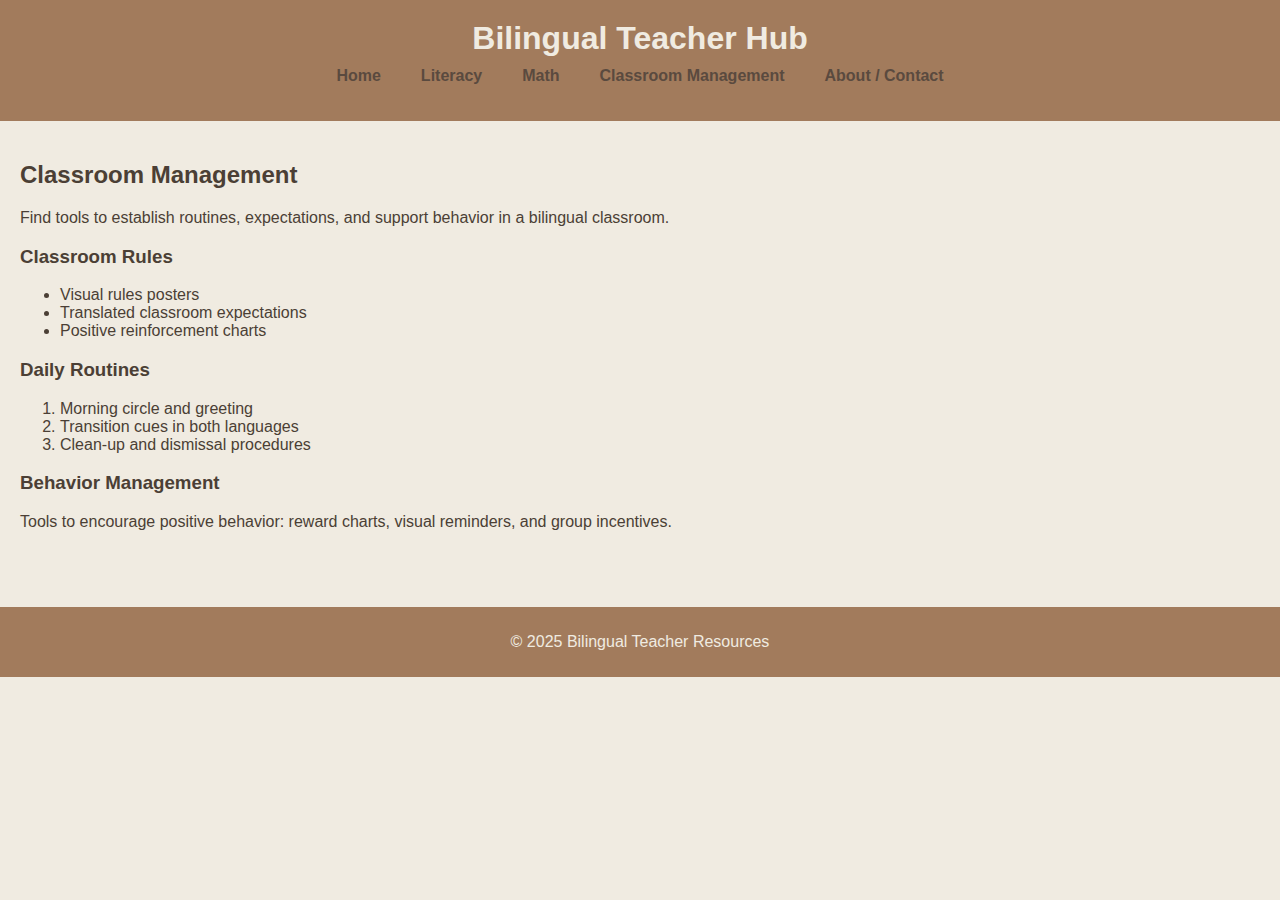
<file: classroom.html>
<!DOCTYPE html>
<html lang="en">
<head>
<meta charset="UTF-8">
<meta name="viewport" content="width=device-width, initial-scale=1.0">
<title>Classroom Management</title>
<link rel="stylesheet" href="style.css">
</head>
<body>
<header>
  <h1>Bilingual Teacher Hub</h1>
  <nav>
    <ul>
      <li><a href="index.html">Home</a></li>
      <li><a href="literacy.html">Literacy</a></li>
      <li><a href="math.html">Math</a></li>
      <li><a href="classroom.html">Classroom Management</a></li>
      <li><a href="about.html">About / Contact</a></li>
    </ul>
  </nav>
</header>

<main>
  <section>
    <h2>Classroom Management</h2>
    <p>Find tools to establish routines, expectations, and support behavior in a bilingual classroom.</p>

    <h3>Classroom Rules</h3>
    <ul>
      <li>Visual rules posters</li>
      <li>Translated classroom expectations</li>
      <li>Positive reinforcement charts</li>
    </ul>

    <h3>Daily Routines</h3>
    <ol>
      <li>Morning circle and greeting</li>
      <li>Transition cues in both languages</li>
      <li>Clean-up and dismissal procedures</li>
    </ol>

    <h3>Behavior Management</h3>
    <p>Tools to encourage positive behavior: reward charts, visual reminders, and group incentives.</p>
  </section>
</main>

<footer>
  <p>© 2025 Bilingual Teacher Resources</p>
</footer>
</body>
</html>
</file>
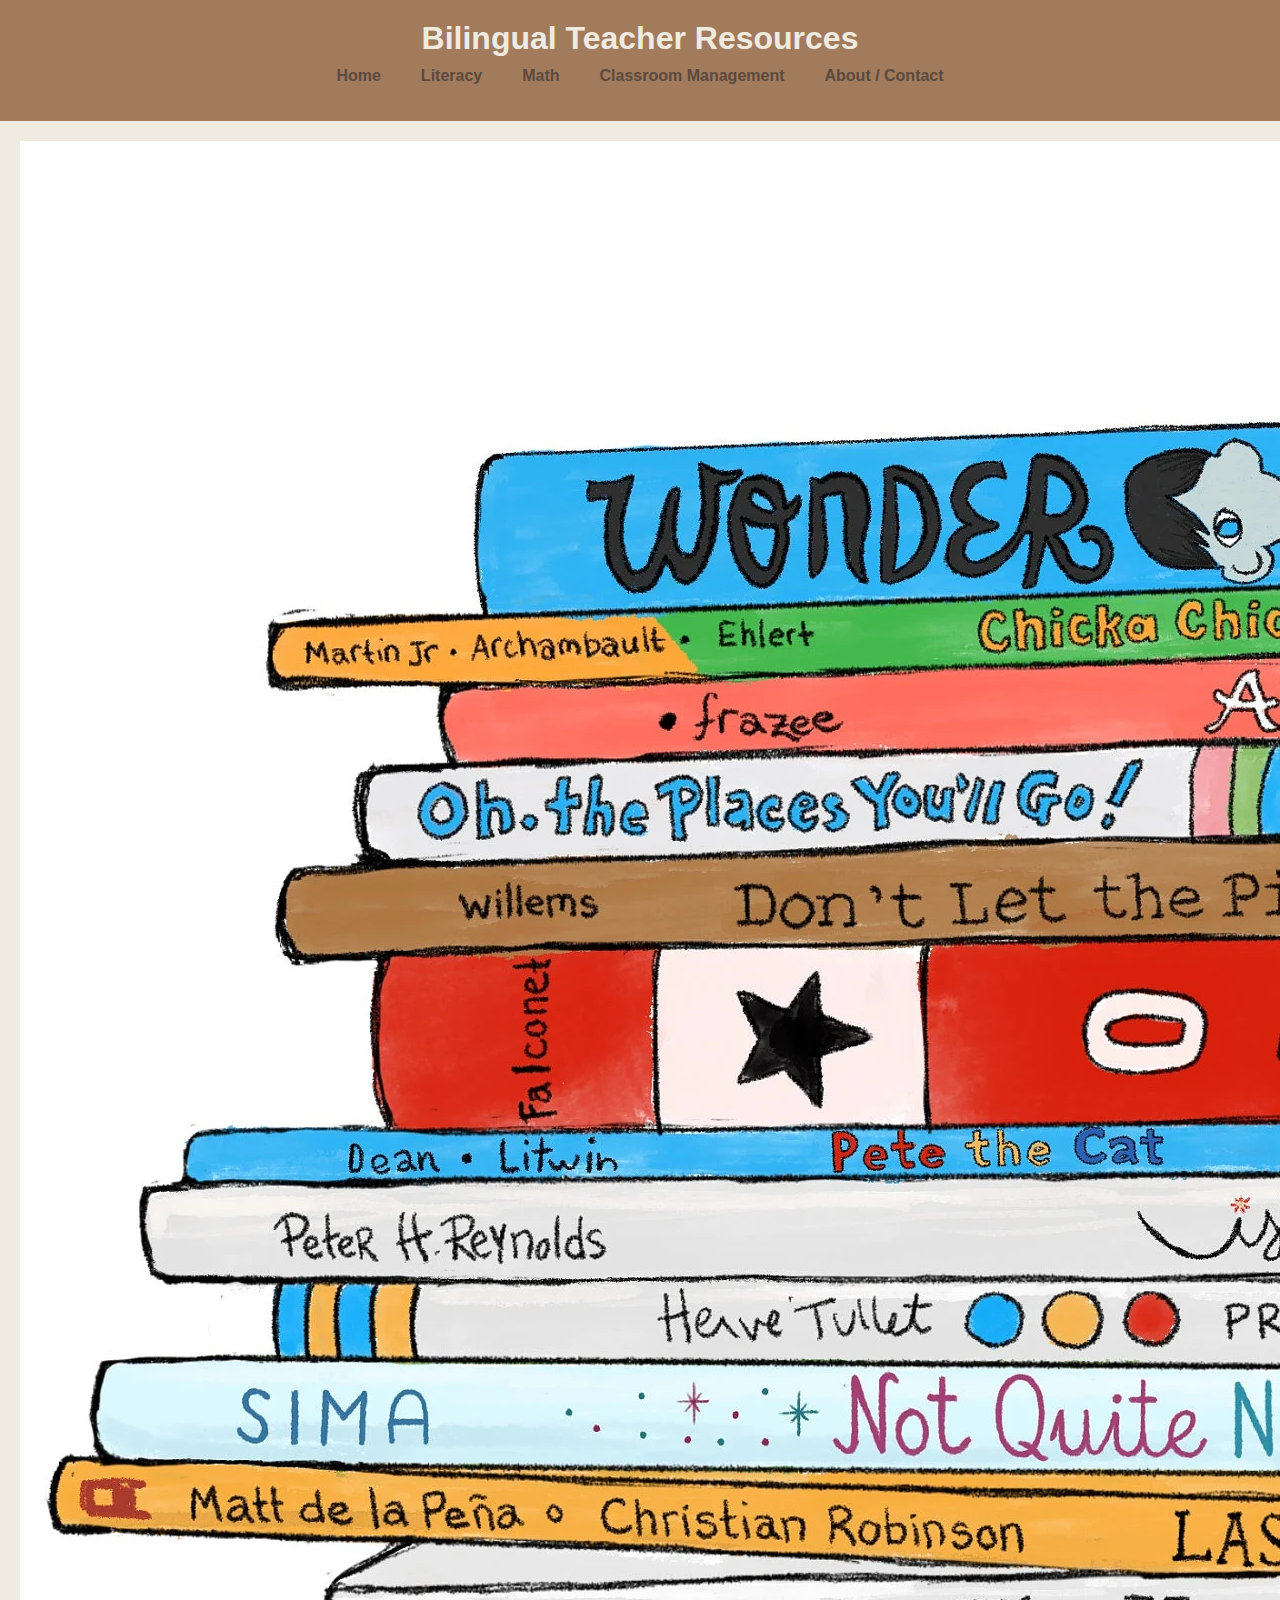
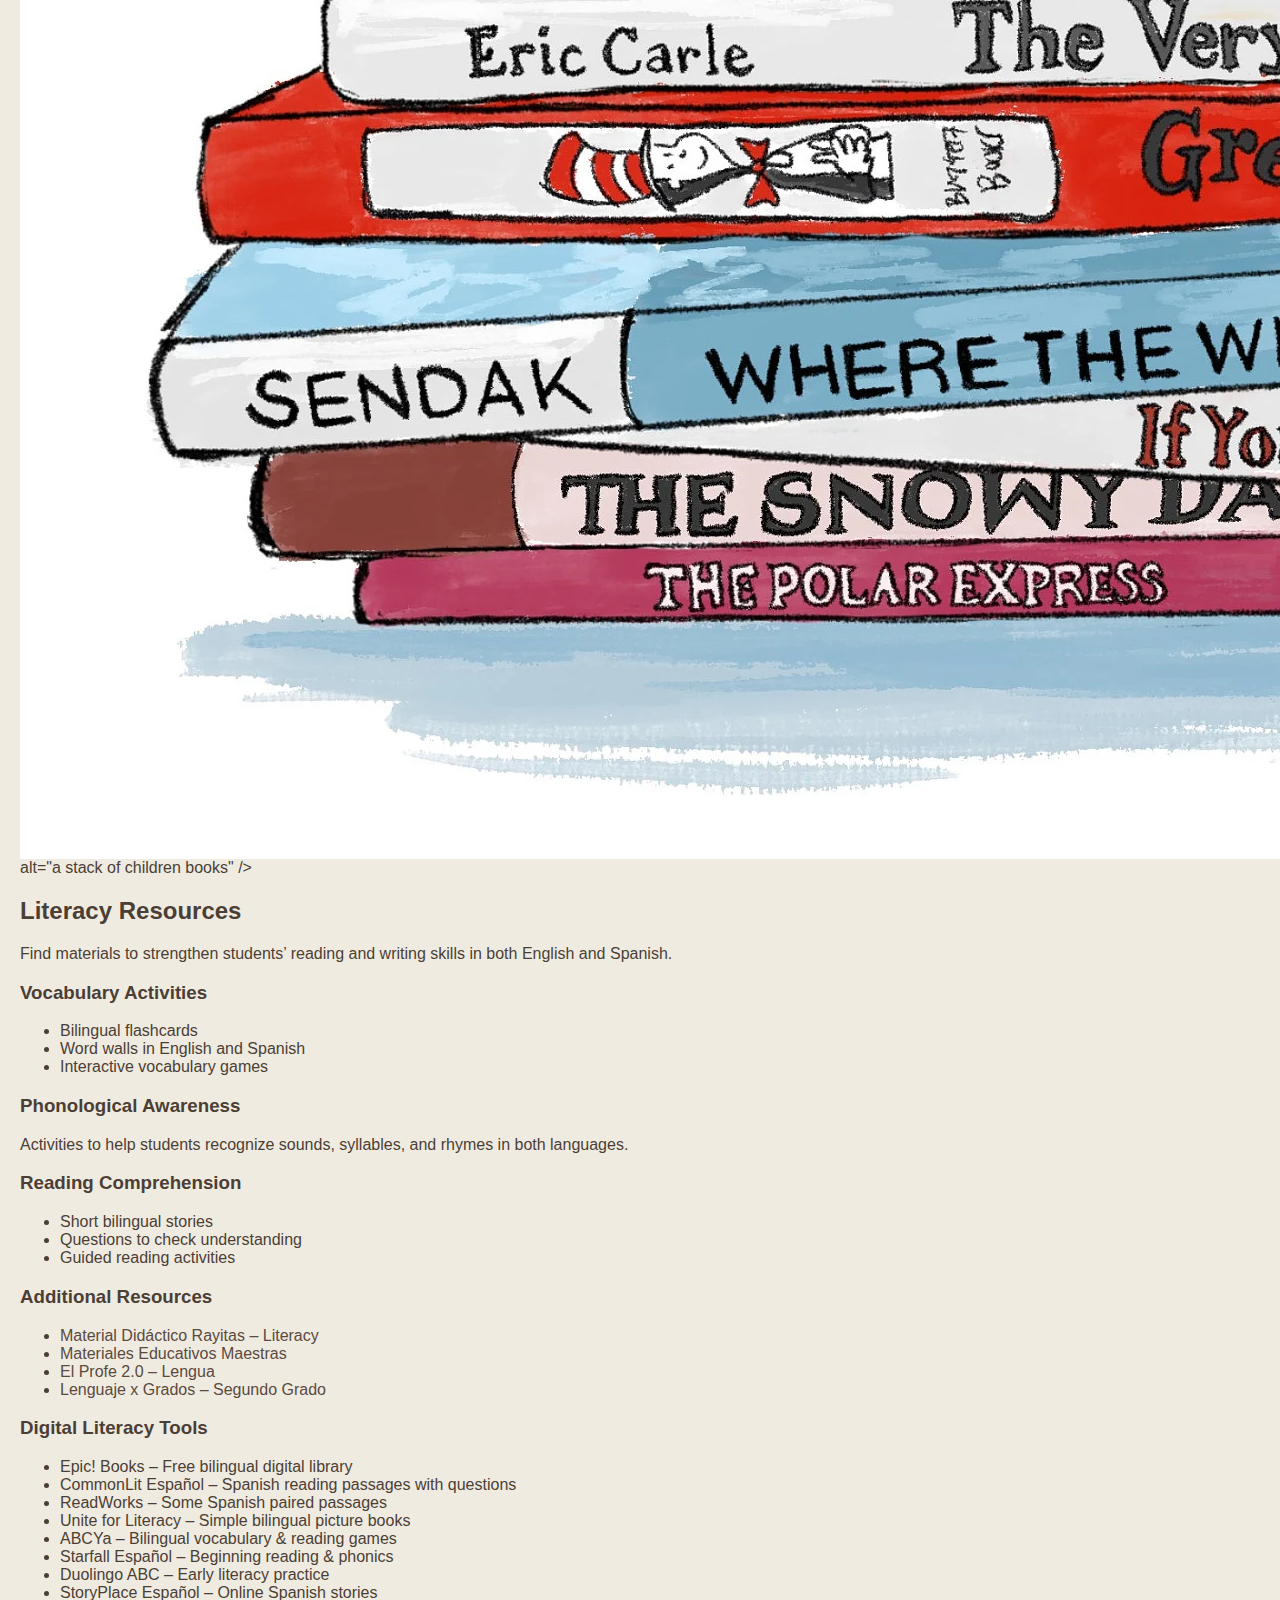
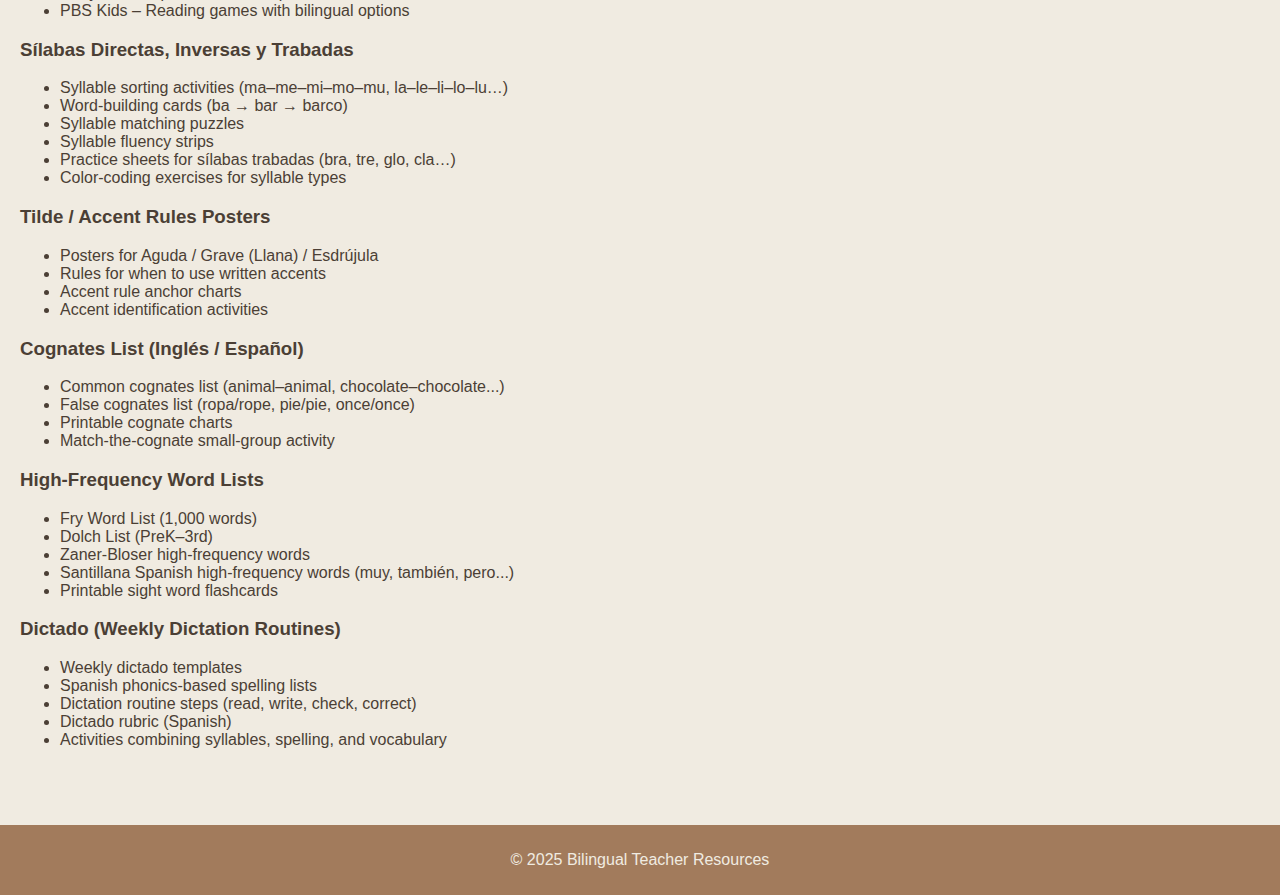
<file: literacy.html>
<html lang="en">
<head>
<meta charset="UTF-8">
<meta name="viewport" content="width=device-width, initial-scale=1.0">
<title>Literacy Resources</title>
<link rel="stylesheet" href="style.css">
</head>
<body>
<header>
  <h1>Bilingual Teacher Resources</h1>
  <nav>
    <ul>
      <li><a href="index.html">Home</a></li>
      <li><a href="literacy.html">Literacy</a></li>
      <li><a href="math.html">Math</a></li>
      <li><a href="classroom.html">Classroom Management</a></li>
      <li><a href="about.html">About / Contact</a></li>
    </ul>
  </nav>
</header>

<main>
  <img src="books.webp"/>
  alt="a stack of children books" />
  <section>
    <h2>Literacy Resources</h2>
    <p>Find materials to strengthen students’ reading and writing skills in both English and Spanish.</p>

    <h3>Vocabulary Activities</h3>
    <ul>
      <li>Bilingual flashcards</li>
      <li>Word walls in English and Spanish</li>
      <li>Interactive vocabulary games</li>
    </ul>

    <h3>Phonological Awareness</h3>
    <p>Activities to help students recognize sounds, syllables, and rhymes in both languages.</p>

    <h3>Reading Comprehension</h3>
    <ul>
      <li>Short bilingual stories</li>
      <li>Questions to check understanding</li>
      <li>Guided reading activities</li>
    </ul>

    <h3>Additional Resources</h3>
    <ul>
      <li><a href="https://www.materialdidacticorayitas.com/material-gratuito/categories/lectoescritura" target="_blank" rel="noopener noreferrer">Material Didáctico Rayitas – Literacy</a></li>
      <li><a href="https://www.materialeseducativosmaestras.com/?m=1" target="_blank" rel="noopener noreferrer">Materiales Educativos Maestras</a></li>
      <li><a href="https://elprofe20.com/lengua/" target="_blank" rel="noopener noreferrer">El Profe 2.0 – Lengua</a></li>
      <li><a href="https://lenguajexgrados.com/segundo-grado" target="_blank" rel="noopener noreferrer">Lenguaje x Grados – Segundo Grado</a></li>
    </ul>

    <h3>Digital Literacy Tools</h3>
    <ul>
      <li>Epic! Books – Free bilingual digital library</li>
      <li>CommonLit Español – Spanish reading passages with questions</li>
      <li>ReadWorks – Some Spanish paired passages</li>
      <li>Unite for Literacy – Simple bilingual picture books</li>
      <li>ABCYa – Bilingual vocabulary & reading games</li>
      <li>Starfall Español – Beginning reading & phonics</li>
      <li>Duolingo ABC – Early literacy practice</li>
      <li>StoryPlace Español – Online Spanish stories</li>
      <li>PBS Kids – Reading games with bilingual options</li>
    </ul>

    <h3>Sílabas Directas, Inversas y Trabadas</h3>
    <ul>
      <li>Syllable sorting activities (ma–me–mi–mo–mu, la–le–li–lo–lu…)</li>
      <li>Word-building cards (ba → bar → barco)</li>
      <li>Syllable matching puzzles</li>
      <li>Syllable fluency strips</li>
      <li>Practice sheets for sílabas trabadas (bra, tre, glo, cla…)</li>
      <li>Color-coding exercises for syllable types</li>
    </ul>

    <h3>Tilde / Accent Rules Posters</h3>
    <ul>
      <li>Posters for Aguda / Grave (Llana) / Esdrújula</li>
      <li>Rules for when to use written accents</li>
      <li>Accent rule anchor charts</li>
      <li>Accent identification activities</li>
    </ul>

    <h3>Cognates List (Inglés / Español)</h3>
    <ul>
      <li>Common cognates list (animal–animal, chocolate–chocolate...)</li>
      <li>False cognates list (ropa/rope, pie/pie, once/once)</li>
      <li>Printable cognate charts</li>
      <li>Match-the-cognate small-group activity</li>
    </ul>

    <h3>High-Frequency Word Lists</h3>
    <ul>
      <li>Fry Word List (1,000 words)</li>
      <li>Dolch List (PreK–3rd)</li>
      <li>Zaner-Bloser high-frequency words</li>
      <li>Santillana Spanish high-frequency words (muy, también, pero...)</li>
      <li>Printable sight word flashcards</li>
    </ul>

    <h3>Dictado (Weekly Dictation Routines)</h3>
    <ul>
      <li>Weekly dictado templates</li>
      <li>Spanish phonics-based spelling lists</li>
      <li>Dictation routine steps (read, write, check, correct)</li>
      <li>Dictado rubric (Spanish)</li>
      <li>Activities combining syllables, spelling, and vocabulary</li>
    </ul>
  </section>
</main>

<footer>
  <p>© 2025 Bilingual Teacher Resources</p>
</footer>
</body>
</html>
</file>
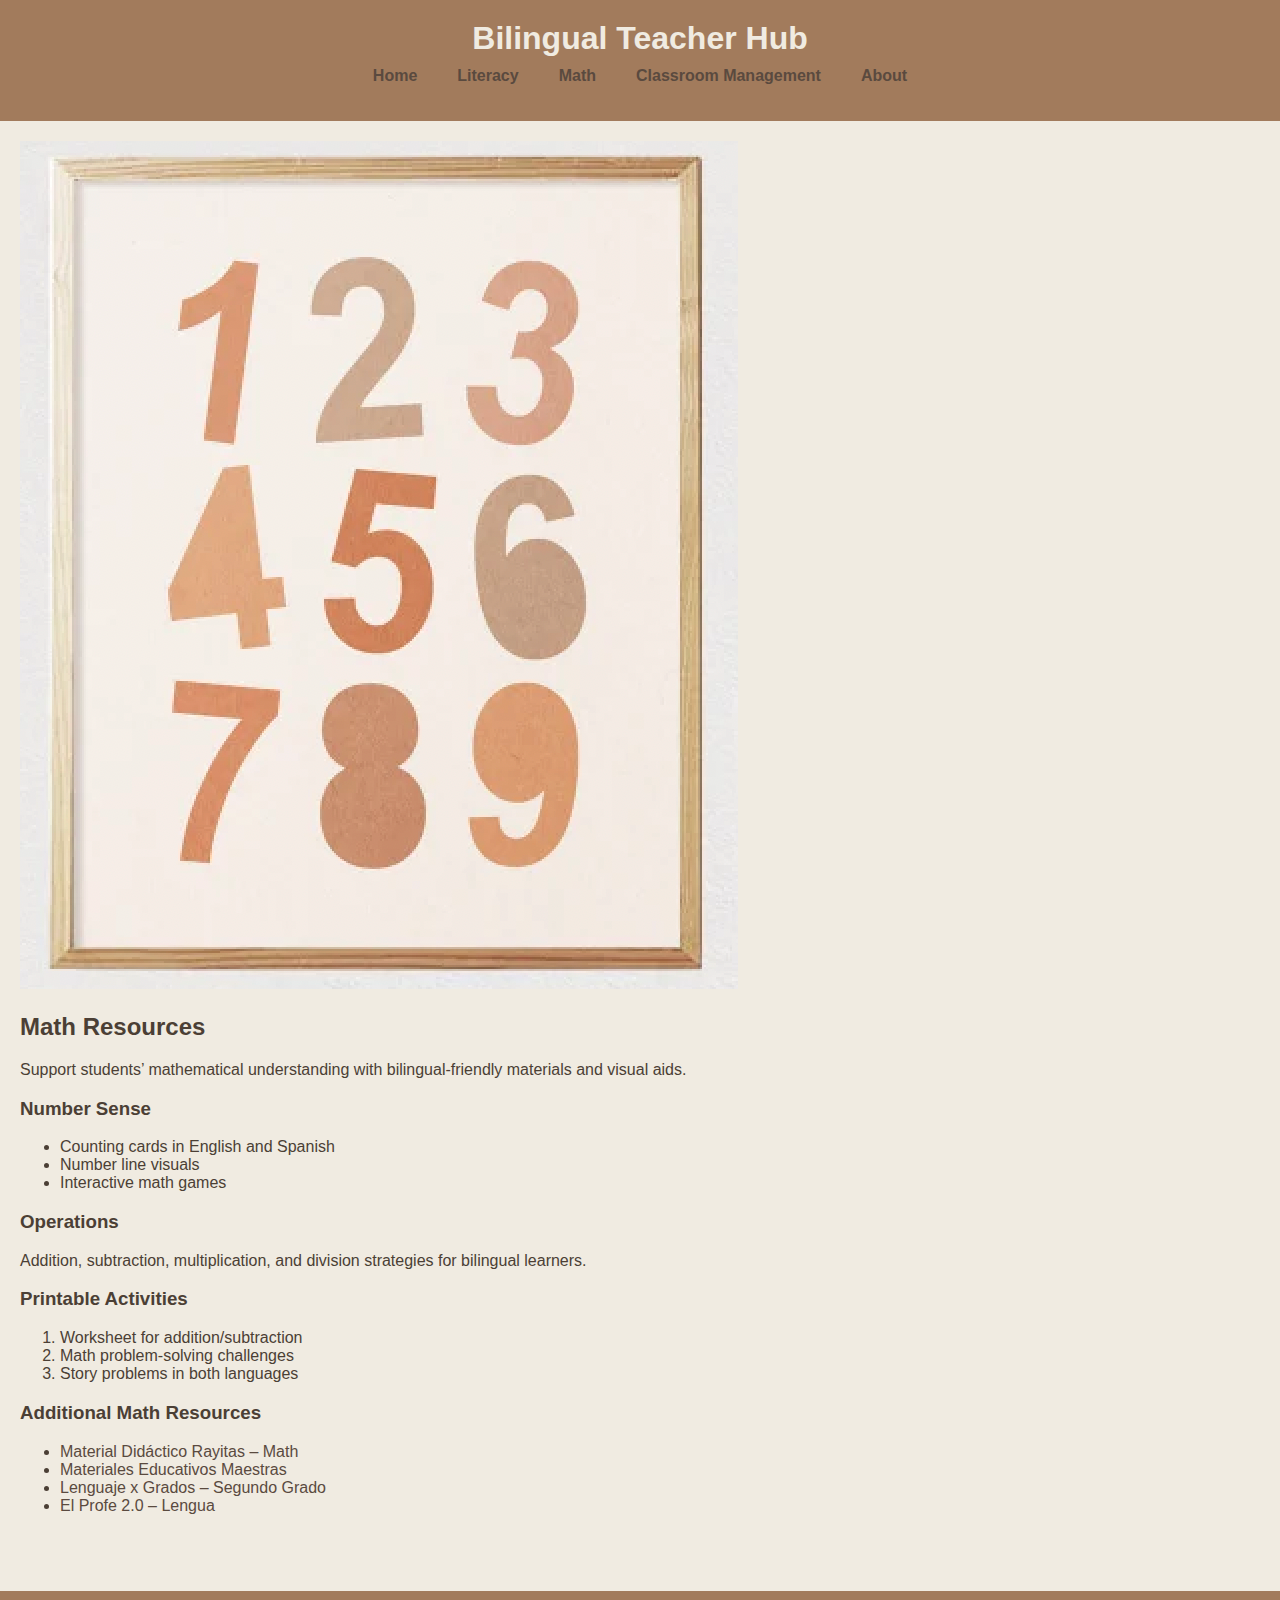
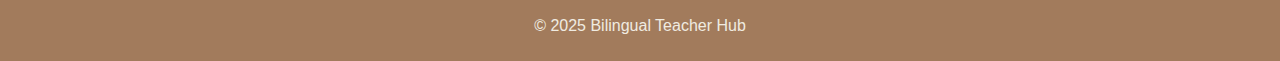
<file: math.html>
<!DOCTYPE html>
<html lang="en">
<head>
<meta charset="UTF-8">
<meta name="viewport" content="width=device-width, initial-scale=1.0">
<title>Math Resources</title>
<link rel="stylesheet" href="style.css">
</head>
<body>
<header>
  <h1>Bilingual Teacher Hub</h1>
  <nav>
    <ul>
      <li><a href="index.html">Home</a></li>
      <li><a href="literacy.html">Literacy</a></li>
      <li><a href="math.html">Math</a></li>
      <li><a href="classroom.html">Classroom Management</a></li>
      <li><a href="about.html">About</a></li>
    </ul>
  </nav>
</header>

<main>
  <img src="numbers.png" alt="Numbers in neutral tones" class="header-image"/>

  <section>
    <h2>Math Resources</h2>
    <p>Support students’ mathematical understanding with bilingual-friendly materials and visual aids.</p>
  </section>

  <section>
    <h3>Number Sense</h3>
    <ul>
      <li>Counting cards in English and Spanish</li>
      <li>Number line visuals</li>
      <li>Interactive math games</li>
    </ul>

    <h3>Operations</h3>
    <p>Addition, subtraction, multiplication, and division strategies for bilingual learners.</p>

    <h3>Printable Activities</h3>
    <ol>
      <li>Worksheet for addition/subtraction</li>
      <li>Math problem-solving challenges</li>
      <li>Story problems in both languages</li>
    </ol>

    <h3>Additional Math Resources</h3>
    <ul>
      <li><a href="https://www.materialdidacticorayitas.com/material-gratuito/categories/matematicas">
        Material Didáctico Rayitas – Math
      </a></li>
      <li><a href="https://www.materialeseducativosmaestras.com/?m=1">
        Materiales Educativos Maestras
      </a></li>
      <li><a href="https://lenguajexgrados.com/segundo-grado">
        Lenguaje x Grados – Segundo Grado
      </a></li>
      <li><a href="https://elprofe20.com/lengua/">
        El Profe 2.0 – Lengua
      </a></li>
    </ul>

  </section>
</main>

<footer>
  <p>© 2025 Bilingual Teacher Hub</p>
</footer>
</body>
</html>
</file>
<file: style.css>
/* --- Global Styles --- */
body {
    font-family: Arial, sans-serif;
    margin: 0;
    background: #f0ebe1; /* soft beige */
    color: #4b3f35; /* dark brown */
}

a {
    text-decoration: none;
}

/* --- Header --- */
header {
    background: #a27b5c; /* warm tan */
    padding: 20px;
    text-align: center;
}

header h1 {
    margin: 0;
    color: #f0ebe1; /* light text for contrast */
}

/* --- Navigation --- */
nav ul {
    list-style: none;
    padding: 0;
    display: flex;
    justify-content: center;
    gap: 20px;
    margin-top: 10px;
}

nav a {
    font-weight: bold;
    color: #5A4A3F; /* default text color */
    padding: 5px 10px;
    border-radius: 5px;
    transition: color 0.3s, background-color 0.3s;
}

/* Hover effect for navigation links */
nav a:hover {
    color: #5A4A3F;
    background-color: #D9CBB0; /* light tan */
}

/* --- Main Content --- */
main {
    padding: 20px;
}

.intro {
    max-width: 600px;
    margin: auto;
    text-align: center;
}

/* --- Icon Boxes (Home Page / Sections) --- */
.icons {
    display: flex;
    justify-content: center;
    gap: 30px;
    margin-top: 30px;
}

.icon-box {
    text-align: center;
    background-color: #e7dfd4; /* light beige */
    padding: 20px;
    border-radius: 10px;
    box-shadow: 2px 2px 8px rgba(0, 0, 0, 0.1);
    transition: transform 0.3s, background-color 0.3s;
}

/* Hover effect for icon boxes */
.icon-box:hover {
    background-color: #d9cbb0; /* slightly darker tan */
    transform: translateY(-5px);
}

.icon-box a {
    display: inline-block;
    margin-top: 10px;
    padding: 8px 15px;
    background-color: #a27b5c; /* warm tan button */
    color: #f0ebe1; /* light text */
    font-weight: bold;
    border-radius: 5px;
    transition: background-color 0.3s, color 0.3s;
}

.icon-box a:hover {
    background-color: #8b5e3c; /* darker brown */
    color: #fff;
}

table {
    width: 100%;
    border-collapse: collapse;
    margin-top: 15px;
}

th, td {
    border: 1px solid #ccc;
    padding: 8px;
    text-align: center;
}

th {
    background-color: #d9cbb0;
}

ul li a {
    color: #5A4A3F;
}

ul li a:hover {
    color: #fff;
    background-color: #D9CBB0;
    padding: 3px 6px;
    border-radius: 4px;
}

footer {
    background: #a27b5c; /* warm tan */
    padding: 10px;
    text-align: center;
    margin-top: 40px;
    color: #f0ebe1;
}

footer a {
    color: #f0ebe1;
    font-weight: bold;
}

footer a:hover {
    color: #fff;
}
.banner img {
  width: 100%;
  height: auto;
  border-radius: 10px;
  margin-top: 10px;
  box-shadow: 0 4px 10px rgba(0,0,0,0.15);
}
</file>
